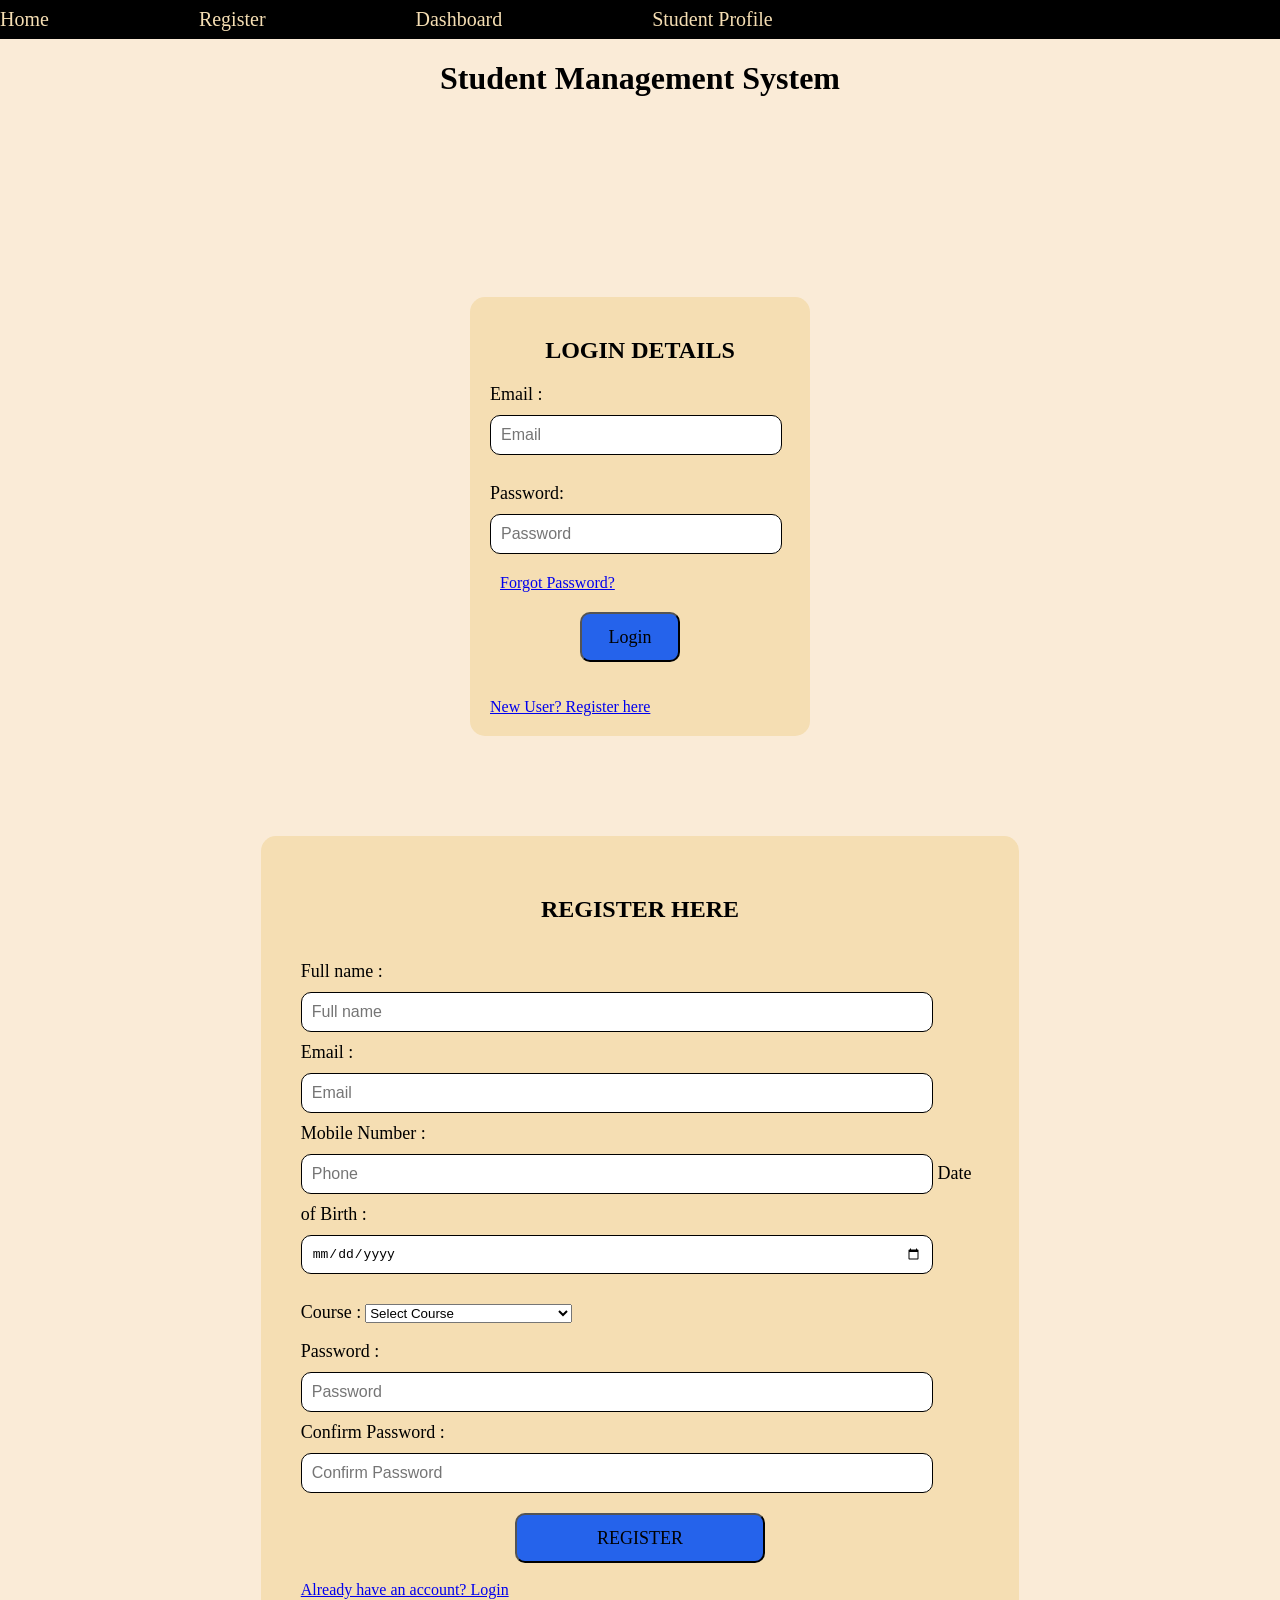
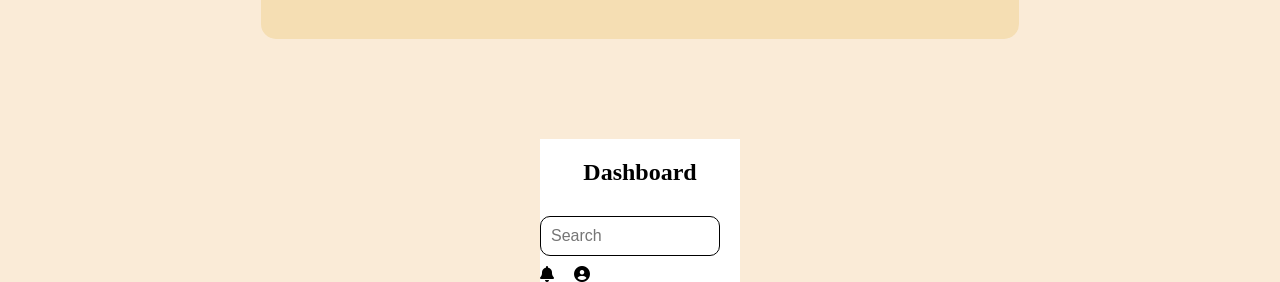
<file: index.html>
<!doctype html>
<html lang="en">
  <head>
    <meta charset="UTF-8" />
    <meta name="viewport" content="width=device-width, initial-scale=1.0" />
    <title>Document</title>
    <link rel="stylesheet" href="style.css" />
    <link rel="stylesheet" href="https://cdnjs.cloudflare.com/ajax/libs/font-awesome/6.7.2/css/all.min.css">
  </head>
  <body>
    <div id="navigation">
      <nav id="navbar">
        <a class="nav" href="#STUDENT">Home</a>
        <a class="nav" href="#register">Register</a>
        <a class="nav" href="#dashboard">Dashboard</a>
        <a class="nav" href="#Studen">Student Profile</a>
      </nav>
    </div>
    <h1 class="heading">Student Management System</h1>
    <div id="box">
      <section id="login">
        <h1>LOGIN DETAILS</h1>

        <label>Email :</label>
        <input type="email" placeholder="Email" required />
        <br />
        <br />
        <label>Password:</label>
        <input type="password" placeholder="Password" required />
        <br />
        <a id="pass" href="a"> Forgot Password?</a>

        <button>Login</button>
        <br />
        <br />
        <a class="user" href="b"> New User? Register here</a>
      </section>
    </div>
    <section id="register">
      <div>
        <h1>REGISTER HERE</h1>
        <br />
        <label> Full name :</label>
        <input type="text" placeholder="Full name" required />
        <br />
        <label>Email :</label>
        <input type="email" placeholder="Email" required />
        <br />
        <label>Mobile Number :</label>
        <input type="tel" placeholder="Phone " required />
        <label>Date of Birth :</label>
        <br />
        <input type="date" required />
        <br />
        <br />
        <label>Course :</label>
        <select name="Course">
          <option value="">Select Course</option>
          <option value="CSE">Computer Science Engineering</option>
          <option value="MCE">Mechanical Engineering</option>
          <option value="ECE">Electronic Engineering</option>
          <option value="AME">Automobile Engineering</option>
        </select>
        <br />
        <br />
        <label>Password :</label>
        <input type="password" placeholder="Password" required />
        <label>Confirm Password :</label>
        <input type="password" placeholder="Confirm Password" required />
        <button id="reg">REGISTER</button>
        <br />
        <a href="#login">Already have an account? Login</a>
      </div>
    </section>
    <section id="Dashboard">
        <div>
<h1>Dashboard</h1>
<input type="search" placeholder="Search">
<div class="icon">

    <i class="fa-solid fa-bell notification"></i>
    <i class="fa-solid fa-circle-user profile"></i>
</div>
</div>
    </section>
  </body>
</html>
</file>
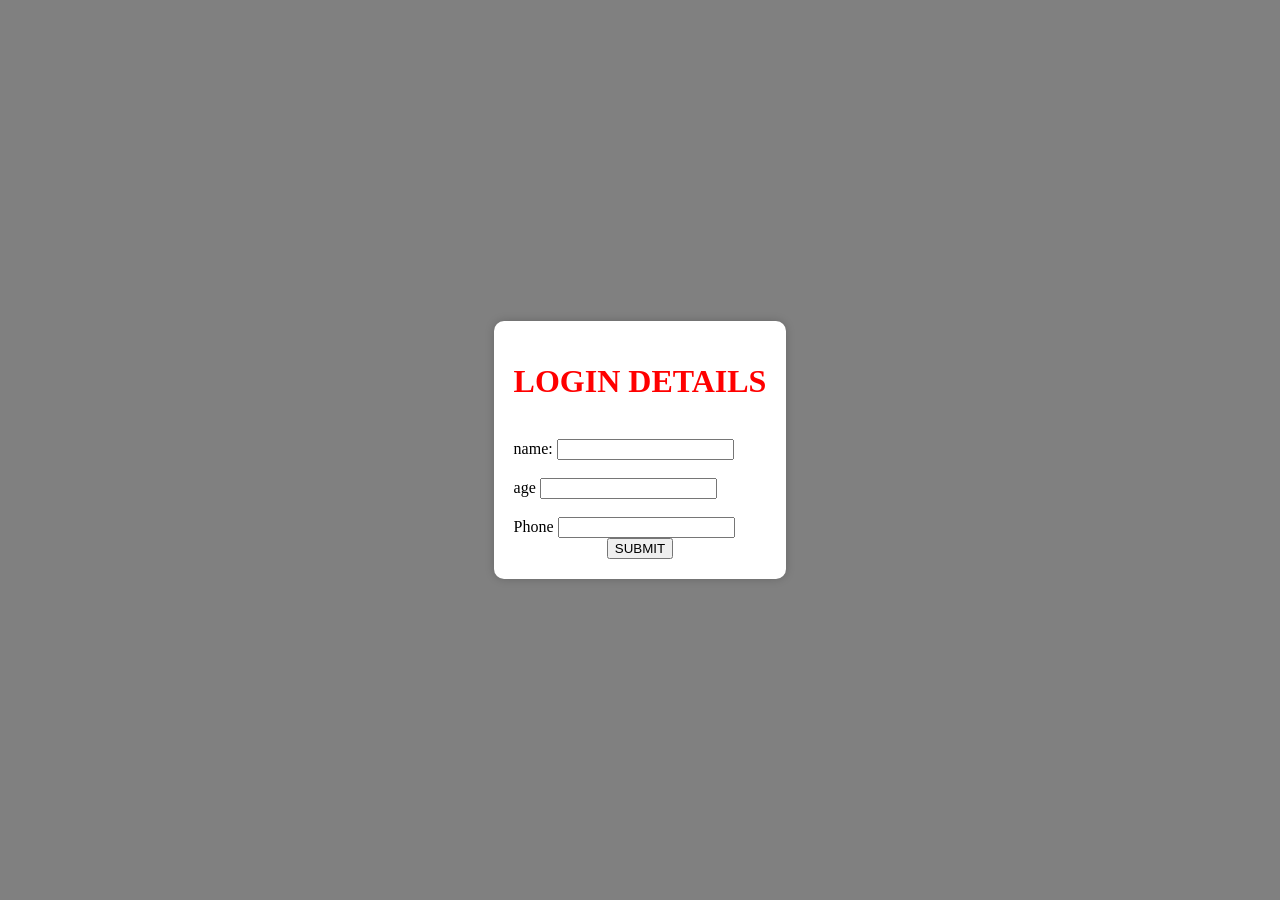
<file: FORMS.html>
<!DOCTYPE html>
<html lang="en">
<head>
    <meta charset="UTF-8">
    <meta name="viewport" content="width=device-width, initial-scale=1.0">
    <title>Document</title>
    <link rel="stylesheet" href="forms.css"/>

</head>
<body>
    
    <form id="myform"> <h1>LOGIN DETAILS</h1>
        <br>

        <label>name:
        </label>
        <input type="text" id="name"required>
        <br><br>
<label>age</label>
<input type="number" id="age"required>
<br>
<br>
<label>Phone</label>
<input type="tel" id="phone"required>
<br>
<div class="button-container">

    <button type="submit" id="SUBMIT">SUBMIT</button>
</div>



    </form>

</body>
</html>
</file>
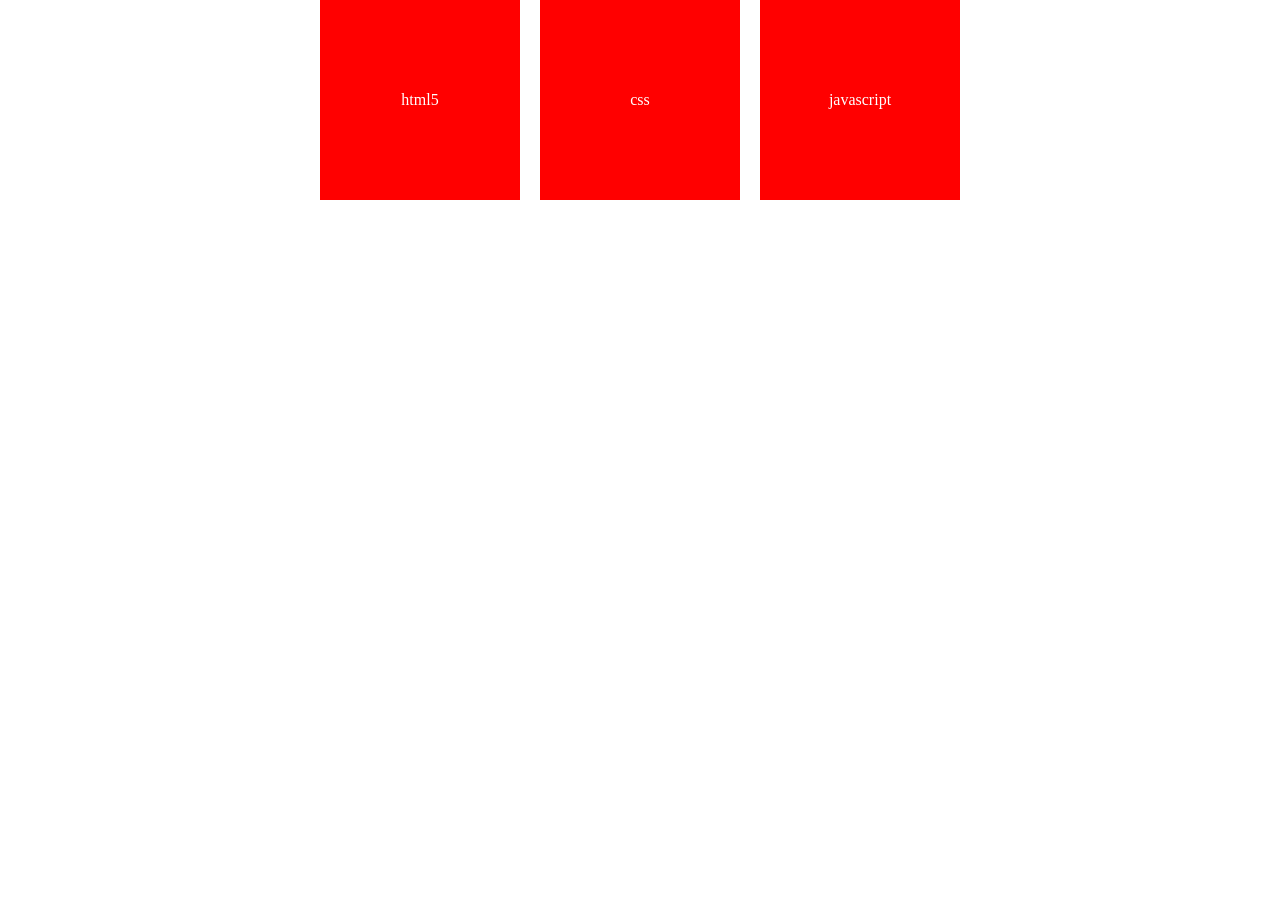
<file: inline styling.html>
<html>
    <head>
        <style>
        *{margin:0;
            padding: 0;
            box-sizing: border-box;
        }
        .container{
            display: flex;
            gap: 20px;
            justify-content: center;
        }
        .box{
            width: 200px;
            height: 200px;
            background-color: red;
            color: white;
            display: flex;
            justify-content: center;
            align-items: center;

        }
        </style>
    </head>
    <body>
        <div class="container">
            <div class="box">html5</div>
            <div class="box">css</div>
            <div class="box">javascript
            </div>
                </div>
    </body>
</html>
</file>
<file: style.css>
body{
 display: flex;
    flex-direction: column;
    align-items: center;
    background-color: #FAEBD7;
    margin: 0;
    min-height: 100vh;
}
    

h1{

    justify-content: center;
    align-items: center;


    text-align: center;
}
.heading{

    margin-bottom: 0px;
}
#box{
    width:300px;
    margin: auto;
    margin-top: 200px;
  justify-content: center;
background-color:  wheat;

border-radius: 15px;
padding: 20px;
}
input{
    align-items: center;
width: auto;
    padding:10px;
    border: 1px solid black;
    margin: 10px 0;
    border-radius: 10px;
    font-size: medium;
width: 90%;
}
button{
    display: block;
    justify-content: center;
    align-items: center;
    margin-left: 90px;
margin-top: 20px;
height: 50px;
width: 100px;
background-color: #2563EB;
border-radius: 10px;
font-family:  Helvetica bold;
font-size: large;
transition: background-color 0.3s ease;

}
button:hover{
    background-color: cyan;
}
#pass{
    display: block;
    margin-top: 10px;
    margin-left: 10px;
    text-align: left;
    transition: color 0.3s ease;

}
.user{
    text-align: center;

}
#pass:hover{
color: red;
}
#navigation{
    background-color: black;
    color: white;
    text-align: left;
    align-items: left;
    display: flex;
gap: 70px;
padding: 8px;
width: 100%;



}
#navbar{
    color: #FFF6E8;
    display: flex;
    gap: 150px;
    margin-right: 0;
    ;
}
.nav{
    color:wheat;
    text-decoration: none;
    font-size: 20px;
}
label{
    font-size: large;
}
#register{
    display: flex;
    background-color: wheat;
    justify-content: center;
    align-items: center;
    margin: 100px;
    padding: 40px;
    align-items: center;
    text-align: left;
    border-radius: 15px;
    
}
#reg{
    display: block;
margin: auto;
margin-top: 10px;
    justify-content: center;
    align-items: center;
    width: 250px;
}
#Dashboard{
    display: flex;
    background-color: white;
    width: 200px;
}
.icon{
    display: flex;
    align-items: center;

    gap: 20px;
}
</file>
<file: forms.css>
h1{
    color: red;
background-color: white;
}
#name{
    align-content: center;
}
body{
    margin: 0;
height: 100vh;
display: flex;
justify-content: center;
align-items: center;
background-color:grey ;
}
#myform{
    background: white;
    padding: 20px;
    border-radius: 10px;
    box-shadow: 0 0 10px rgba(0,0,0,0.2);

}
.button-container{

text-align: center;
}
</file>
